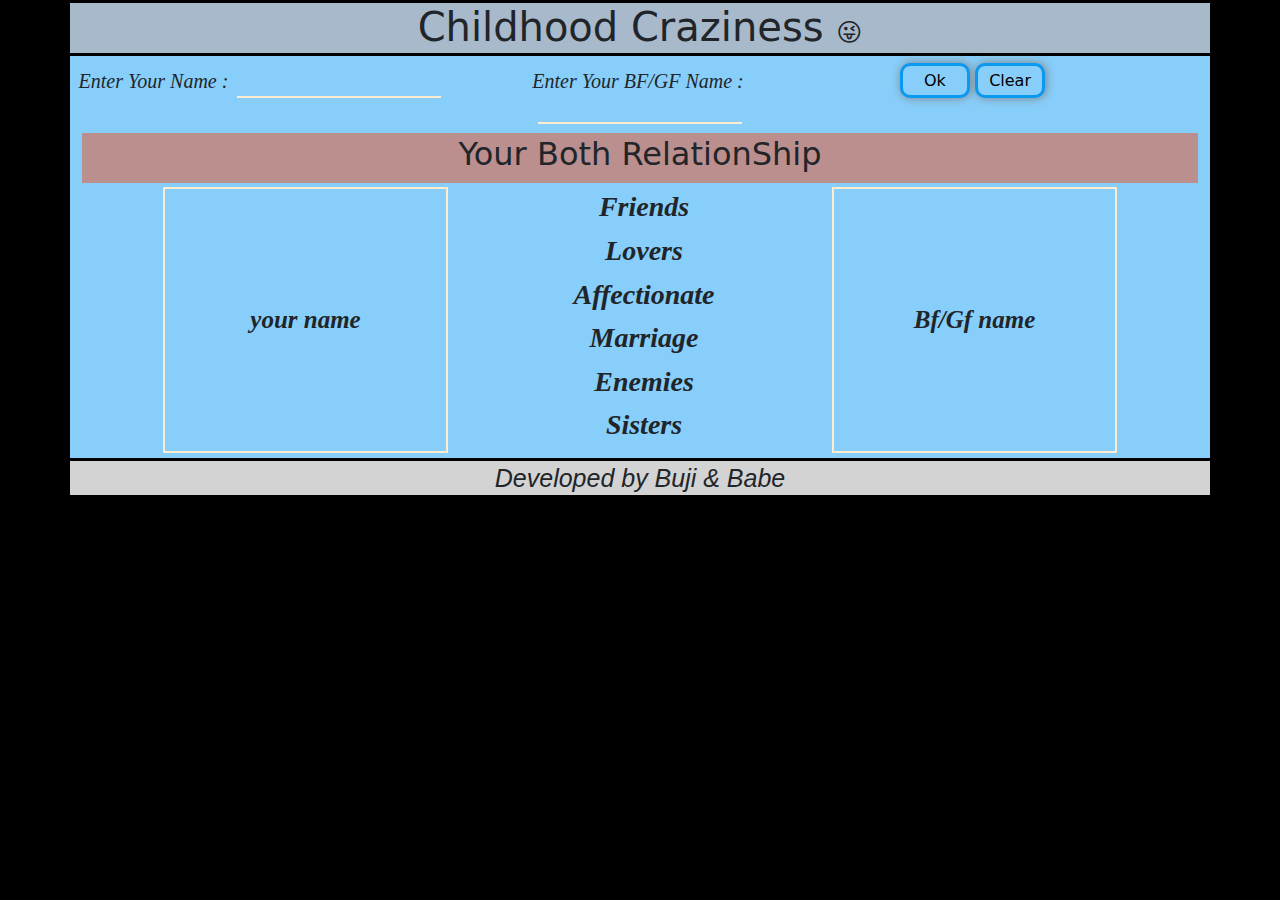
<file: public/index.html>
<!DOCTYPE html>
<html lang="en">
<head>
    <meta charset="UTF-8">
    <meta http-equiv="X-UA-Compatible" content="IE=edge">
    <meta name="viewport" content="width=device-width, initial-scale=1.0">
    <title>FLAMES</title>
    <link href="https://cdn.jsdelivr.net/npm/bootstrap@5.0.1/dist/css/bootstrap.min.css" rel="stylesheet">
    <link rel="stylesheet" href="./style.css">
    <script src="./jqry.js"></script>
</head>
<body>
    <header class="container text-center">
        <h1>Childhood Craziness <span>&#128540;</span></h1>
    </header>
    <section class="container">
        <!-- inputs -->
        <div class="row">
            <div class="col-md-4 col-sm-* fields">
                <label for=name1>Enter Your Name : </label>
                <input type="text" id='name1'>
            </div>
            <div class="col-md-4 col-sm-* fields">
                <label for=name2>Enter Your BF/GF Name : </label>
                <input type="text" id='name2'>
            </div>
            <div class="col-md-3">
                <div class="btnn">
                    <button id="ok">Ok</button>
                    <button id="clear">clear</button>
                </div>
            </div>
        </div>
        <!-- display output -->
        <div class="row output-heading" style="background-color: rosybrown;">
            <h2 class="col-md-* col-sm-* text-center" id='relationShip'>Your Both RelationShip</h2>
        </div>
        <div class="row d-flex justify-content-center">
            <div class="col-md-3 col-sm-* d-flex justify-content-center align-items-center fnt" id="name1_Output">
                your name
            </div>
            <div class="col-md-4 col-sm-*">
                <!-- abbr -->
                <div class="container-fluid d-flex flex-column justify-content-center align-items-center display">
                        <h3 id='f'>Friends</h3>
                        <h3 id='l'>Lovers</h3>
                        <h3 id='a'>Affectionate</h3>
                        <h3 id='m'>Marriage</h3>
                        <h3 id='e'>Enemies</h3>
                        <h3 id='s'>Sisters</h3>
                </div>
            </div>
            <div class="col-md-3 col-sm-* d-flex justify-content-center align-items-center fnt" id="name2_Output">
                Bf/Gf name
            </div>

        </div>
    </section>
    <footer class="container">
        <h2>Developed by Buji & Babe </h2>
    </footer>

    <script src="./script.js"></script>
    <script src="https://cdn.jsdelivr.net/npm/bootstrap@5.0.1/dist/js/bootstrap.bundle.min.js"></script>
    <script src="https://cdn.jsdelivr.net/npm/@popperjs/core@2.9.2/dist/umd/popper.min.js"></script>
    <script src="https://cdn.jsdelivr.net/npm/bootstrap@5.0.1/dist/js/bootstrap.min.js"></script>
   
</body>
</html>
</file>
<file: public/style.css>
body{
    background-color: black;
}
header
{
    background-color: rgb(167, 185, 202);
    margin: 3px 0px;
    font-size: 35px;
    height: 50px;
}
header span
{
    font-size: 25px;
    display: inline-block;
    transition: transform 2s linear;
    animation: emj 4s linear 3s infinite;
    background-color: inherit;
    border-radius:50%;
    position: relative;
    z-index: 1;
    box-sizing: border-box;
}
section
{
    background-color: lightskyblue;
    margin-bottom: 3px;
    padding: 3px;
    
}
section div.fields
{
    padding: 7px;
    text-align: center;
}
section div.fields label{
    margin-right: 4px;
    font-size: 20px;
    font-family: 'Times New Roman', Times, serif;
    font-style: italic;
}
section div.fields input{
    border: none;
    outline: none;
    border-bottom: 2px solid blanchedalmond;
    background-color: inherit;
    transition: border-bottom-color .2s linear;
}
section div.fields input:focus
{
    border-bottom-color: blue
}
section .btnn
{
    padding: 4px;
    text-align: center;
    height: 45px;
}
section .btnn button{
    border-radius: 10px;
    width: 70px;
    height: 35px;
    text-justify: auto;
    text-transform: capitalize;
    outline: none;
    border: 3px solid rgb(10, 153, 241);
    box-shadow: 1px 0px 10px gray;
    background-color: lightskyblue;
}
section .btnn button:focus
{
    border-color: blue;
}

.output-heading
{
    margin: 2px 0px 2px 0px;
    padding: 2px 0px;
}
.output
{
    margin-top: 2px;
    padding: 1px;
}
.fnt
{
    font-size: 25px;
    font-family: 'Times New Roman', Times, serif;
    font-style: italic;
    font-weight: bold;
    border: 2px solid blanchedalmond;
    margin: 2px;
}

.display
{
    margin: 4px;
    font-style: italic;
    font-weight: bold;
    font-family: 'Times New Roman', Times, serif;
    font-size: 20px;
    box-sizing: border-box;
}

.display h3
{
    display: block;
    padding: 1px;
    width: inherit;
    text-align: center;
    font-weight: bold;
}
.display h3#f
{
    animation: disp 11s linear 6s infinite;
}
.display h3#l
{
    animation: disp 11s linear 7s infinite;
}
.display h3#a
{
    animation: disp 11s linear 8s infinite;
}
.display h3#m
{
    animation: disp 11s linear 9s infinite;
}
.display h3#e
{
    animation: disp 11s linear 10s infinite;
}
.display h3#s
{
    animation: disp 11s linear 11s infinite;
}

footer
{
    text-align: center;
    background-color: lightgrey;
}
footer h2
{
    padding: 2px;   
    font-size: 25px;
    font-family: 'Trebuchet MS', 'Lucida Sans Unicode', 'Lucida Grande', 'Lucida Sans', Arial, sans-serif, Helvetica, sans-serif;
    font-style: italic;
}

@keyframes emj
{
    15%
    {
        transform: rotate(30deg);
        box-shadow: 0px 1px 10px black;
        font-size: 25px;
    }
    25%
    {
        transform: rotate(120deg);
        box-shadow: 0px 3px 20px black;
        font-size: 30px;
    }
    50%
    {
        transform: rotate(180deg);
        box-shadow: 0px 5px 50px black;
        font-size: 35px;
    }
    75%
    {
        transform: rotate(180deg);
        box-shadow: 0px 6px 20px black;
        font-size: 40px;
    }
    100%
    {
        transform: rotate(0deg);
        box-shadow: 0px 8px 10px black;
        font-size: 40px;
    }
}

@keyframes disp{
    from
    {
        text-shadow: 0px 2px 40px rgb(248, 58, 58);
        color: rgb(231, 15, 44);
    }
    to{
        color: black;
        text-shadow: 0px 0px 0px none;
    }
}
</file>
